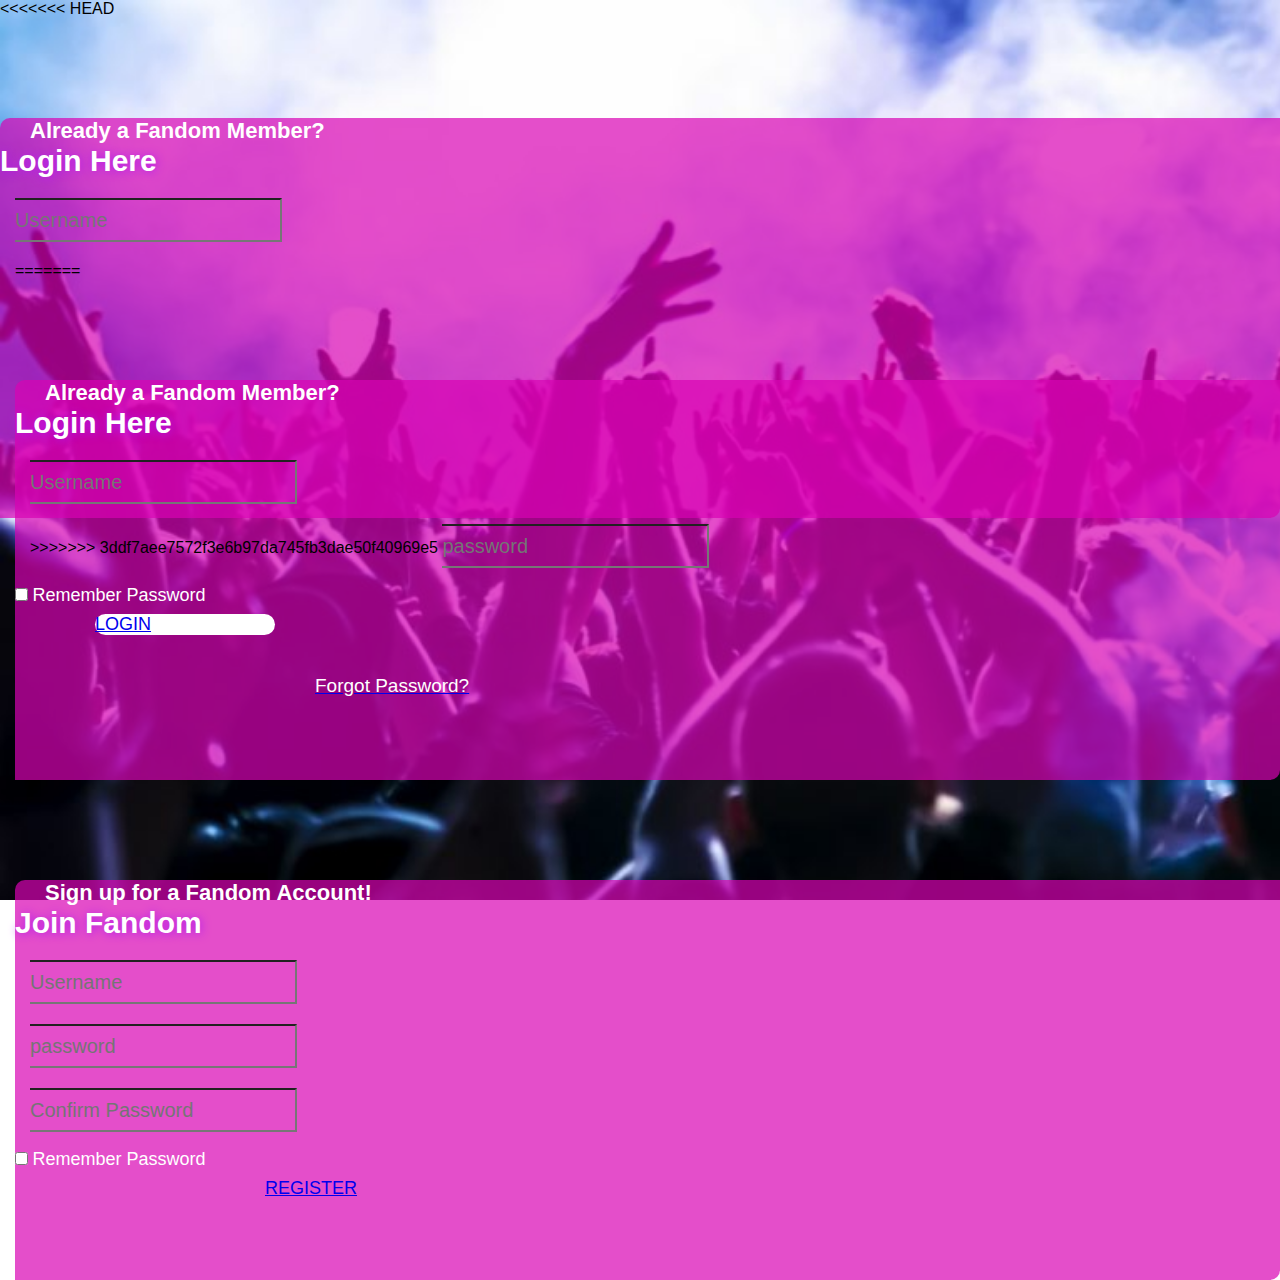
<file: index1.html>
<!DOCTYPE html>
<html lang="en">

<head>
    <meta charset="UTF-8">
    <meta name="viewport" content="width=device-width, initial-scale=1.0">
    <meta http-equiv="X-UA-Compatible" content="ie=edge">
    <link rel="stylesheet" href="https://stackpath.bootstrapcdn.com/bootstrap/4.1.3/css/bootstrap.min.css" integrity="sha384-MCw98/SFnGE8fJT3GXwEOngsV7Zt27NXFoaoApmYm81iuXoPkFOJwJ8ERdknLPMO"
        crossorigin="anonymous">
    <script src="https://code.jquery.com/jquery-3.3.1.slim.min.js" integrity="sha384-q8i/X+965DzO0rT7abK41JStQIAqVgRVzpbzo5smXKp4YfRvH+8abtTE1Pi6jizo"
        crossorigin="anonymous"></script>
    <script src="https://cdnjs.cloudflare.com/ajax/libs/popper.js/1.14.3/umd/popper.min.js" integrity="sha384-ZMP7rVo3mIykV+2+9J3UJ46jBk0WLaUAdn689aCwoqbBJiSnjAK/l8WvCWPIPm49"
        crossorigin="anonymous"></script>
    <script src="https://stackpath.bootstrapcdn.com/bootstrap/4.1.3/js/bootstrap.min.js" integrity="sha384-ChfqqxuZUCnJSK3+MXmPNIyE6ZbWh2IMqE241rYiqJxyMiZ6OW/JmZQ5stwEULTy"
        crossorigin="anonymous"></script>
    <link rel="stylesheet" href="index1.css">

    <script src="app.js"></script>
    <title>Project1</title>
</head>


<body>
<<<<<<< HEAD

    <div class="container">
        <div class="row">
            <div class="col-md-1"></div>
            <div class="col-md-5">
                <h4 class="text-left">Already a Fandom Member?</h4>
                <h1 class="text-left><span class=" glyphicon glyphicon-log-in></span>Login Here</h1>
                <div class="input-group">
                    <span class="input-group-addon"><span class="glyphicon glyphicon-user"></span></span>
                    <input type="text" class="form-control" name="name" placeholder="Username">
                </div>
                <div class="input-group">
=======
   <div class="container">
       <div class="row">
           <div class="col-md-1"></div>
           <div class="col-md-5">
               <h4 class="text-left">Already a Fandom Member?</h4>
               <h1 class="text-left><span class="glyphicon glyphicon-log-in></span>Login Here</h1>
               <div class="input-group">
                   <span class="input-group-addon"><span class="glyphicon glyphicon-user"></span></span>
                   <input type="text"  class="form-control" name="name" placeholder="Username">
               </div>
               <div class="input-group">
>>>>>>> 3ddf7aee7572f3e6b97da745fb3dae50f40969e5
                    <span class="input-group-addon"><span class="glyphicon glyphicon-lock"></span></span>
                    <input type="password" class="form-control" name="password" placeholder="password">
                </div>
                <input type="checkbox"> <small>Remember Password</small>
                <a href="#">
                    <div class="btn btn-warning">LOGIN</div>
                </a>
                <a href="#">
                    <p>Forgot Password?</p>
                </a>
            </div>
            <div class="col-md-1"></div>
            <div class="col-md-5">
                <h4 class="text-left">Sign up for a Fandom Account!</h4>
                <h1 class="text-left><span class=" glyphicon glyphicon-log-in></span>Join Fandom</h1>
                <div class="input-group">
                    <input id="user" type="text" class="form-control" name="name" placeholder="Username">
                </div>
                <div class="input-group">
                    <input id="password" type="password" class="form-control" name="password" placeholder="password">
                </div>
                <div class="input-group">
                    <input id="confirmpassword" type="password" class="form-control" name="confirm password" placeholder="Confirm Password">
                </div>
                <input id="registerbutton" type="checkbox"> <small>Remember Password</small>
                <a href="#">
                    <div class="btn btn-secondary">REGISTER</div>
                </a>

            </div>
        </div>
    </div>


</body>

</html>
</file>
<file: index1.css>
*{
    margin: 0px;
    padding: 0px;

}

body{
    background-image: url("newconcert.jpg");
    background-size: cover;
    background-attachment: fixed;
    font-family: 'Segoe UI', Tahoma, Geneva, Verdana, sans-serif;
}
.col-md-5{
    margin-top:100px;
    height: 400px;
    background: rgba(216, 3, 180, 0.7);
    border-radius: 10px 0px 10px 0px;

}

h4{
    font-size: 22px;
    margin-top: 30px;
    margin-left: 30px;
    color: white;
}

.glyphicon-log-in{
    font-size: 20px;
    color: white;
    padding: 10px;

}

h1{
    font-size: 30px;
    color: white;
    text-shadow: 1px 1px 10px #b11aec;
}

.input-group{
    margin-top: 20px;
    padding-left: 15px;

}

.input-group-addon{
    background: transparent;
    border-radius: 0px;
    color: white;
    font-size: 20px;
}

.form-control{
    background: transparent;
    border-radius: 0px;
    font-size: 20px;
    height: 40px;
    color: white;
    border-left: 0px;

}

input[type="checkbox"] {
    margin-top: 20px;

}

small {
    font-size: 18px;
    color: white;
}

p{
    font-size: 19px;
    color: white;
    margin-left: 300px;
    margin-top: 40px;
}

.btn-warning{
    margin-left: 80px;
    margin-top: 8px;
    width: 180px;
    font-size: 18px;
    border-radius: 1000px;
    background-color: white;
}

.btn-secondary{
    margin-left: 250px;
    margin-top: 8px;
    width: 180px;
    font-size: 18px;
    border-radius: 1000px;
    

}
</file>
